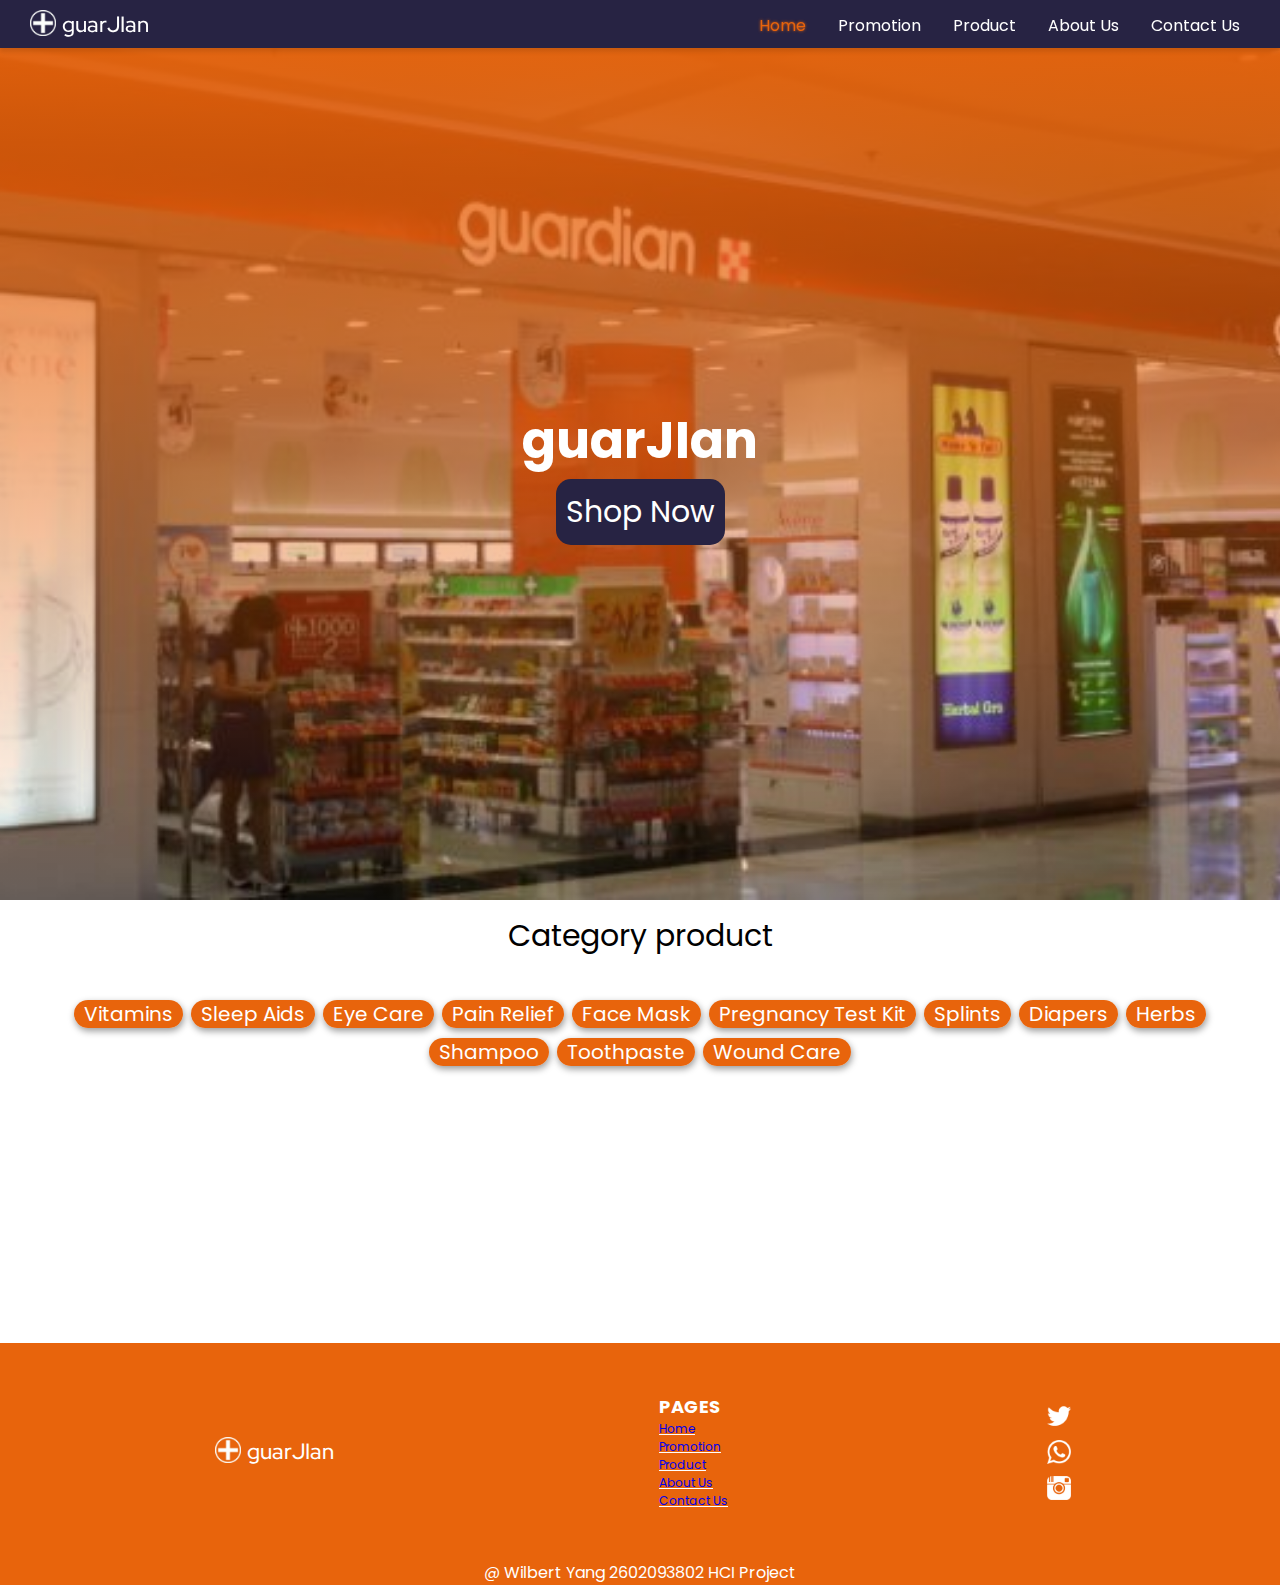
<file: web folder/index.html>
<!DOCTYPE html>
<html lang="en">
<head>
    <meta charset="UTF-8">
    <meta http-equiv="X-UA-Compatible" content="IE=edge">
    <meta name="viewport" content="width=device-width, initial-scale=1.0">

    <link rel="preconnect" href="https://fonts.googleapis.com">
    <link rel="preconnect" href="https://fonts.gstatic.com" crossorigin>
    <link href="https://fonts.googleapis.com/css2?family=Poppins:wght@300;400;500;600;700&family=Red+Hat+Display:wght@400;500&display=swap" rel="stylesheet">
    <link rel="stylesheet" href="style.css">
    <title>guarJIan</title>
</head>
<body>
    <header class="header">
        
        <div class="logo">
            <a href="#" class="logo-inside">
                <img src="../source/logo.png" alt="logo" width="26px" height="26px">
                <span id="text-logo">guarJIan</span>
            </a>        
        </div>

        <div class="menu">
            <ul class="navbar">
                <li><a href="#" class="nav-elem" id="current">Home</a></li>
                <li><a href="promotion.html" class="nav-elem">Promotion</a></li>
                <li><a href="product.html" class="nav-elem">Product</a></li>
                <li><a href="aboutus.html" class="nav-elem">About Us</a></li>
                <li><a href="contact.html" class="nav-elem">Contact Us</a></li>
            </ul>
            <div class="hamburger">
                <img src="../source/hamburger.png" alt="hmbrg">
            </div>
        </div>
    </header>
    <div class="image first">
        <h2>guarJIan</h2>
        <div class="button_shop" onclick="go_shop()">
            Shop Now
        </div>
    </div>
    <div class="category-item">
        <div>Category product</div>
        <ul class="cat-list">
            <li><span class="cat-button" onclick="go_shop2()">Vitamins</span></li>
            <li><span class="cat-button" onclick="go_shop2()">Sleep Aids</span></li>
            <li><span class="cat-button" onclick="go_shop2()">Eye Care</span></li>
            <li><span class="cat-button" onclick="go_shop2()">Pain Relief</span></li>
            <li><span class="cat-button" onclick="go_shop2()">Face Mask</span></li>
            <li><span class="cat-button" onclick="go_shop2()">Pregnancy Test Kit</span></li>
            <li><span class="cat-button" onclick="go_shop2()">Splints</span></li>
            <li><span class="cat-button" onclick="go_shop2()">Diapers</span></li>
            <li><span class="cat-button" onclick="go_shop2()">Herbs</span></li>
            <li><span class="cat-button" onclick="go_shop2()">Shampoo</span></li>
            <li><span class="cat-button" onclick="go_shop2()">Toothpaste</span></li>
            <li><span class="cat-button" onclick="go_shop2()">Wound Care</span></li>
        </ul>
    </div>

    <footer>
        <div class="footer">
            <div class="logo ">
                <a href="#" class="logo-inside">
                    <img src="../source/logo.png" alt="logo" width="26px" height="26px">
                    <span id="text-logo">guarJIan</span>
                </a>        
            </div>
            <div>
                <h2>
                    PAGES
                </h2>
                <div class="decorlink">
                    <a href="index.html">Home</a>
                    <a href="promotion.html">Promotion</a>
                    <a href="product.html">Product</a>
                    <a href="aboutus.html">About Us</a>
                    <a href="contact.html">Contact Us</a>
                </div>
            </div>
            <span class="foot-wrap">
                <img class="foot-elem" src="../source/twitter-256.png">
                <img class="foot-elem" src="../source/whatsapp-256.png">
                <img class="foot-elem" src="../source/instagram-256.png">
            </span>
        </div>
        <div>
            @ Wilbert Yang 2602093802 HCI Project
        </div>
    </footer>
    <script src="script.js"></script>
</body>
</html>
</file>
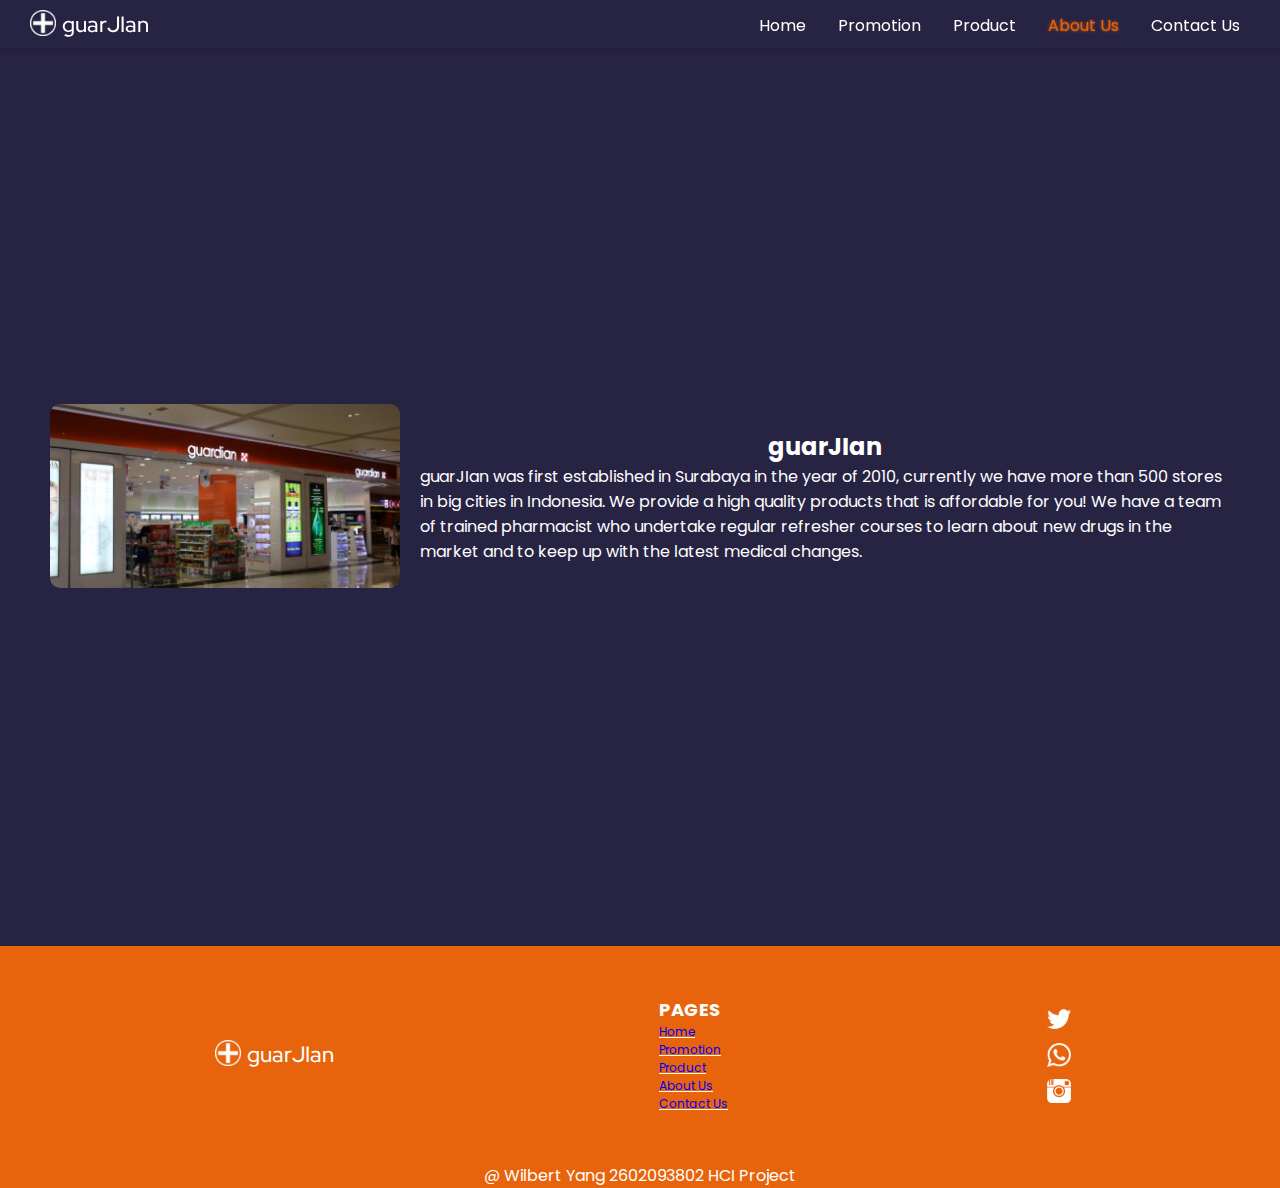
<file: web folder/aboutus.html>
<!DOCTYPE html>
<html lang="en">
<head>
    <meta charset="UTF-8">
    <meta http-equiv="X-UA-Compatible" content="IE=edge">
    <meta name="viewport" content="width=device-width, initial-scale=1.0">

    <link rel="preconnect" href="https://fonts.googleapis.com">
    <link rel="preconnect" href="https://fonts.gstatic.com" crossorigin>
    <link href="https://fonts.googleapis.com/css2?family=Poppins:wght@300;400;500;600;700&family=Red+Hat+Display:wght@400;500&display=swap" rel="stylesheet">
    <link rel="stylesheet" href="style.css">
    <title>guarJIan</title>
</head>
<body>
    <header class="header">
        
        <div class="logo">
            <a href="#" class="logo-inside">
                <img src="../source/logo.png" alt="logo" width="26px" height="26px">
                <span id="text-logo">guarJIan</span>
            </a>        
        </div>

        <div class="menu">
            <ul class="navbar">
                <li><a href="index.html" class="nav-elem">Home</a></li>
                <li><a href="promotion.html" class="nav-elem">Promotion</a></li>
                <li><a href="product.html" class="nav-elem">Product</a></li>
                <li><a href="#" class="nav-elem" id="current">About Us</a></li>
                <li><a href="contact.html" class="nav-elem">Contact Us</a></li>
            </ul>
            <div class="hamburger">
                <img src="../source/hamburger.png" alt="hmbrg">
            </div>
        </div>
    </header>

    <div class="about">
        <div class="about-elem">
            <img class="about-image" src="../source/guardianstore.jpg">
            <div class="about-text">
                <h2>guarJIan</h2>
                <p>
                    guarJIan was first established in Surabaya in the year of 2010, currently we have more than 500 stores in big cities in Indonesia. We provide a high quality products that is affordable for you! We have a team of trained pharmacist who undertake regular refresher courses to learn about new drugs in the market and to keep up with the latest medical changes.
                </p>
            </div>
        </div>
    </div>

    <footer>
        <div class="footer">
            <div class="logo ">
                <a href="#" class="logo-inside">
                    <img src="../source/logo.png" alt="logo" width="26px" height="26px">
                    <span id="text-logo">guarJIan</span>
                </a>        
            </div>
            <div>
                <h2>
                    PAGES
                </h2>
                <div class="decorlink">
                    <a href="index.html">Home</a>
                    <a href="promotion.html">Promotion</a>
                    <a href="product.html">Product</a>
                    <a href="aboutus.html">About Us</a>
                    <a href="contact.html">Contact Us</a>
                </div>
            </div>
            <span class="foot-wrap">
                <img class="foot-elem" src="../source/twitter-256.png">
                <img class="foot-elem" src="../source/whatsapp-256.png">
                <img class="foot-elem" src="../source/instagram-256.png">
            </span>
        </div>
        <div>
            @ Wilbert Yang 2602093802 HCI Project
        </div>
    </footer>
    <script src="script.js"></script>
</body>
</html>
</file>
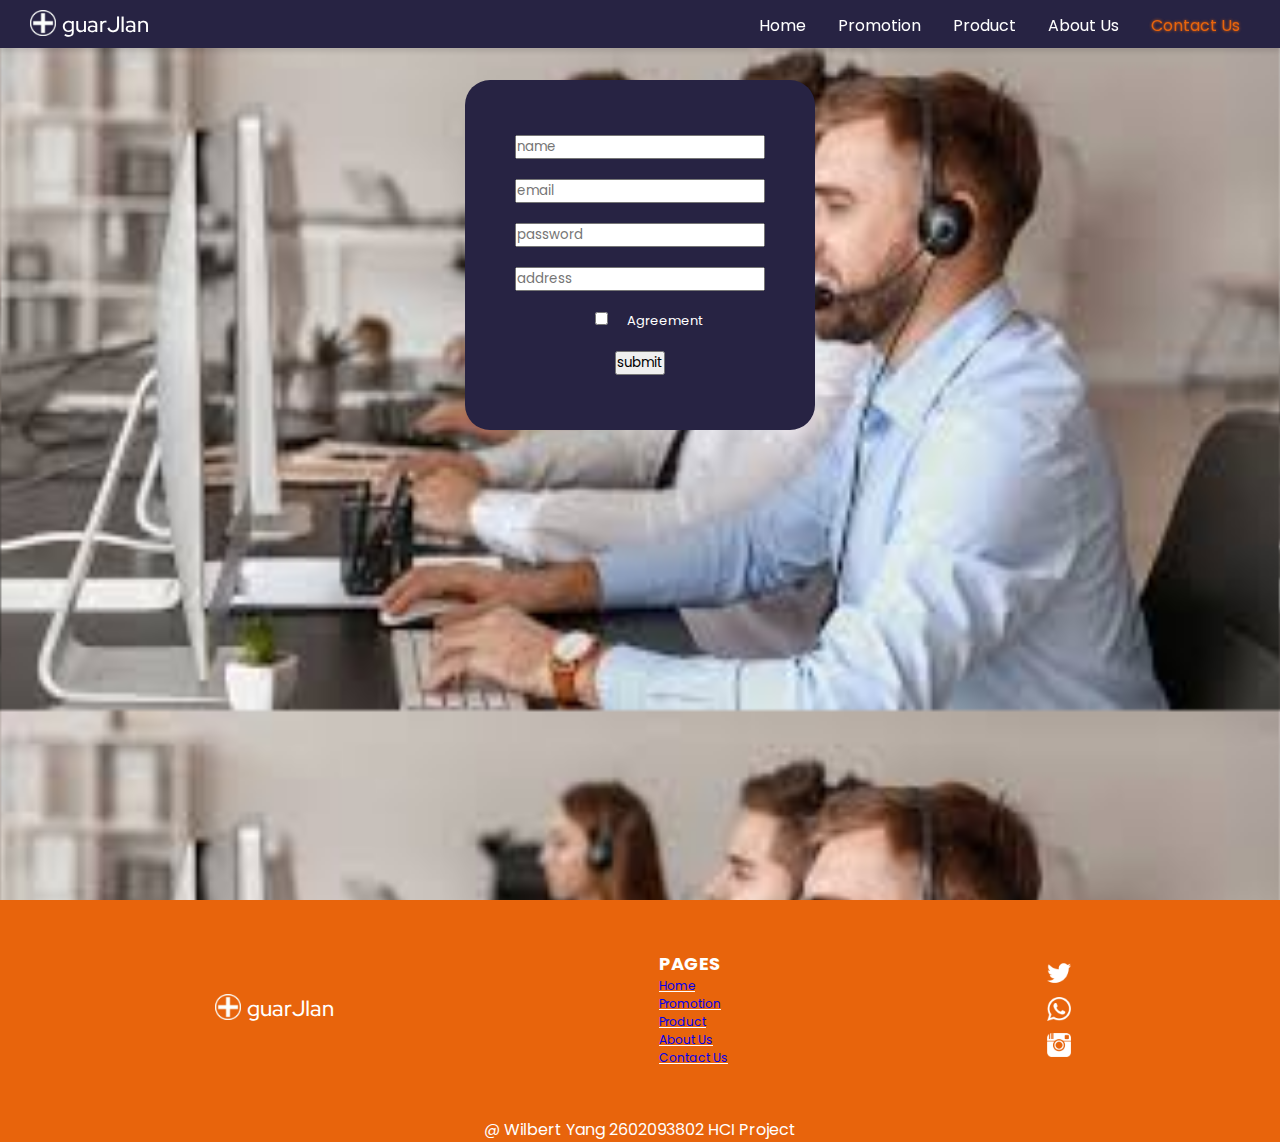
<file: web folder/contact.html>
<!DOCTYPE html>
<html lang="en">
<head>
    <meta charset="UTF-8">
    <meta http-equiv="X-UA-Compatible" content="IE=edge">
    <meta name="viewport" content="width=device-width, initial-scale=1.0">

    <link rel="preconnect" href="https://fonts.googleapis.com">
    <link rel="preconnect" href="https://fonts.gstatic.com" crossorigin>
    <link href="https://fonts.googleapis.com/css2?family=Poppins:wght@300;400;500;600;700&family=Red+Hat+Display:wght@400;500&display=swap" rel="stylesheet">
    <link rel="stylesheet" href="style.css">
    <title>guarJIan</title>
</head>
<body>
    <header class="header">
        
        <div class="logo">
            <a href="#" class="logo-inside">
                <img src="../source/logo.png" alt="logo" width="26px" height="26px">
                <span id="text-logo">guarJIan</span>
            </a>        
        </div>

        <div class="menu">
            <ul class="navbar">
                <li><a href="index.html" class="nav-elem">Home</a></li>
                <li><a href="promotion.html" class="nav-elem">Promotion</a></li>
                <li><a href="product.html" class="nav-elem">Product</a></li>
                <li><a href="aboutus.html" class="nav-elem">About Us</a></li>
                <li><a href="#" class="nav-elem" id="current">Contact Us</a></li>
            </ul>
            <div class="hamburger">
                <img src="../source/hamburger.png" alt="hmbrg">
            </div>
        </div>
    </header>

    <div class="contact-section">
        <div class="contact-box">
            <form class="contact-elem">
                <input id="name" type="text" placeholder="name">
                <input id="email" type="email" placeholder="email">
                <input id="password" type="password" placeholder="password">
                <input id="address" type="text" placeholder="address">
                <label class="labe">
                    <input id="checkbox" type="checkbox" name="checkbox" value="yes"> Agreement
                </label>
                <button onclick="validation()">submit</button>
            </form>
        </div>
    </div>

    <footer>
        <div class="footer">
            <div class="logo ">
                <a href="#" class="logo-inside">
                    <img src="../source/logo.png" alt="logo" width="26px" height="26px">
                    <span id="text-logo">guarJIan</span>
                </a>        
            </div>
            <div>
                <h2>
                    PAGES
                </h2>
                <div class="decorlink">
                    <a href="index.html">Home</a>
                    <a href="promotion.html">Promotion</a>
                    <a href="product.html">Product</a>
                    <a href="aboutus.html">About Us</a>
                    <a href="contact.html">Contact Us</a>
                </div>
            </div>
            <span class="foot-wrap">
                <img class="foot-elem" src="../source/twitter-256.png">
                <img class="foot-elem" src="../source/whatsapp-256.png">
                <img class="foot-elem" src="../source/instagram-256.png">
            </span>
        </div>
        <div>
            @ Wilbert Yang 2602093802 HCI Project
        </div>
    </footer>
    <script src="script.js"></script>
</body>
</html>
</file>
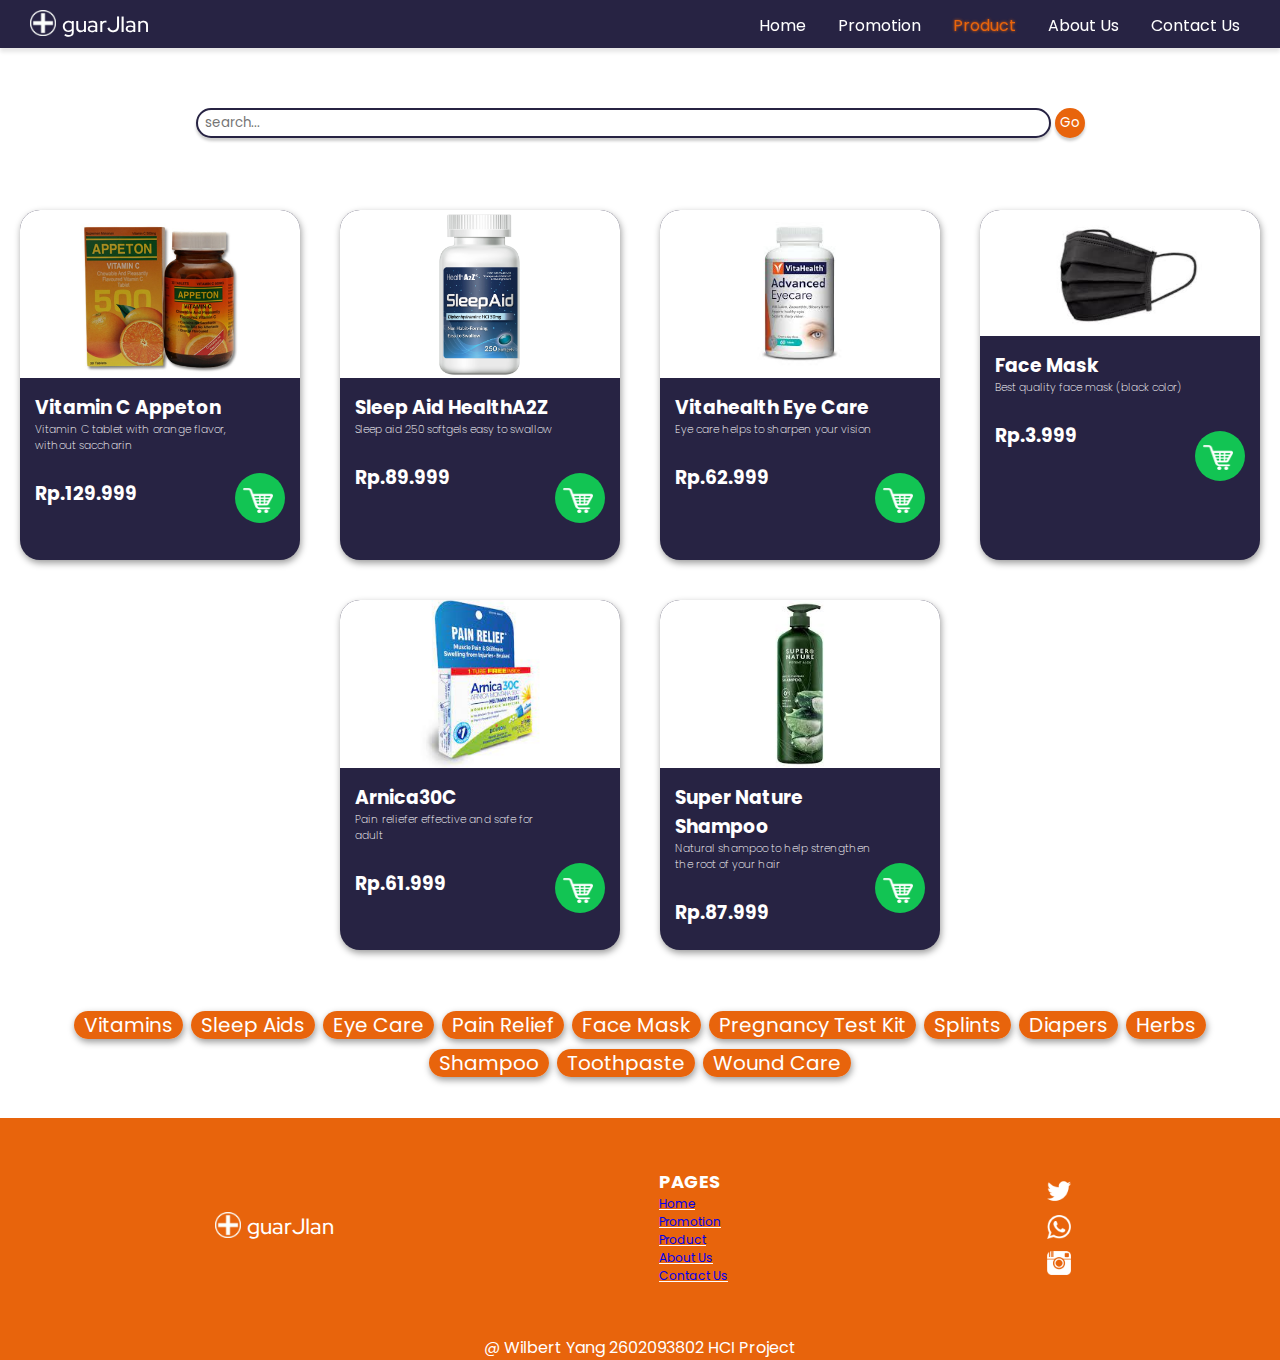
<file: web folder/product.html>
<!DOCTYPE html>
<html lang="en">
<head>
    <meta charset="UTF-8">
    <meta http-equiv="X-UA-Compatible" content="IE=edge">
    <meta name="viewport" content="width=device-width, initial-scale=1.0">

    <link rel="preconnect" href="https://fonts.googleapis.com">
    <link rel="preconnect" href="https://fonts.gstatic.com" crossorigin>
    <link href="https://fonts.googleapis.com/css2?family=Poppins:wght@300;400;500;600;700&family=Red+Hat+Display:wght@400;500&display=swap" rel="stylesheet">
    <link rel="stylesheet" href="style.css">
    <title>guarJIan</title>
</head>
<body>
    <header class="header">
        
        <div class="logo">
            <a href="#" class="logo-inside">
                <img src="../source/logo.png" alt="logo" width="26px" height="26px">
                <span id="text-logo">guarJIan</span>
            </a>        
        </div>

        <div class="menu">
            <ul class="navbar">
                <li><a href="index.html" class="nav-elem">Home</a></li>
                <li><a href="promotion.html" class="nav-elem">Promotion</a></li>
                <li><a href="#" class="nav-elem" id="current">Product</a></li>
                <li><a href="aboutus.html" class="nav-elem">About Us</a></li>
                <li><a href="contact.html" class="nav-elem">Contact Us</a></li>
            </ul>
            <div class="hamburger">
                <img src="../source/hamburger.png" alt="hmbrg">
            </div>
        </div>
    </header>
    <div class="searchdiv">
        <div class="searchbox">
            <form>
                <input type="text" placeholder="search...">
                <button type="button">Go</button>
            </form>
        </div>
    </div>

    <div class="cardlist">
        <div class="card">
            <div class="card-image">
                <img src="../source/vitamin.jpg">
            </div>
            <div class="card-detail">
                <div class="card-text">
                    <h3>Vitamin C Appeton</h3>
                    <h6>Vitamin C tablet with orange flavor, without saccharin</h6>
                    <br>
                    <h3>Rp.129.999</h3>
                </div>
                <div class="buy-icon">
                    <span class="circle">
                        <img src="../source/shopping-cart-256.png" alt="cart_icon">
                    </span>
                </div>
            </div>
        </div>

        <div class="card">
            <div class="card-image">
                <img src="../source/sleep_aids.jpg">
            </div>
            <div class="card-detail">
                <div class="card-text">
                    <h3>Sleep Aid HealthA2Z</h3>
                    <h6>Sleep aid 250 softgels easy to swallow</h6>
                    <br>
                    <h3>Rp.89.999</h3>
                </div>
                <div class="buy-icon">
                    <span class="circle">
                        <img src="../source/shopping-cart-256.png" alt="cart_icon">
                    </span>
                </div>
            </div>
        </div>

        <div class="card">
            <div class="card-image">
                <img src="../source/eye_care.jpg">
            </div>
            <div class="card-detail">
                <div class="card-text">
                    <h3>Vitahealth Eye Care</h3>
                    <h6>Eye care helps to sharpen your vision</h6>
                    <br>
                    <h3>Rp.62.999</h3>
                </div>
                <div class="buy-icon">
                    <span class="circle">
                        <img src="../source/shopping-cart-256.png" alt="cart_icon">
                    </span>
                </div>
            </div>
        </div>

        <div class="card">
            <div class="card-image">
                <img src="../source/face_mask.jpg">
            </div>
            <div class="card-detail">
                <div class="card-text">
                    <h3>Face Mask</h3>
                    <h6>Best quality face mask (black color)</h6>
                    <br>
                    <h3>Rp.3.999</h3>
                </div>
                <div class="buy-icon">
                    <span class="circle">
                        <img src="../source/shopping-cart-256.png" alt="cart_icon">
                    </span>
                </div>
            </div>
        </div>

        <div class="card">
            <div class="card-image">
                <img src="../source/painrelief.jpg">
            </div>
            <div class="card-detail">
                <div class="card-text">
                    <h3>Arnica30C</h3>
                    <h6>Pain reliefer effective and safe for adult</h6>
                    <br>
                    <h3>Rp.61.999</h3>
                </div>
                <div class="buy-icon">
                    <span class="circle">
                        <img src="../source/shopping-cart-256.png" alt="cart_icon">
                    </span>
                </div>
            </div>
        </div>

        <div class="card">
            <div class="card-image">
                <img src="../source/shampoo.jpg">
            </div>
            <div class="card-detail">
                <div class="card-text">
                    <h3>Super Nature Shampoo</h3>
                    <h6>Natural shampoo to help strengthen the root of your hair</h6>
                    <br>
                    <h3>Rp.87.999</h3>
                </div>
                <div class="buy-icon">
                    <span class="circle">
                        <img src="../source/shopping-cart-256.png" alt="cart_icon">
                    </span>
                </div>
            </div>
        </div>
    </div>

    <div class="product-category">
        <ul class="cat-list">
            <li><span class="cat-button" onclick="go_shop2()">Vitamins</span></li>
            <li><span class="cat-button" onclick="go_shop2()">Sleep Aids</span></li>
            <li><span class="cat-button" onclick="go_shop2()">Eye Care</span></li>
            <li><span class="cat-button" onclick="go_shop2()">Pain Relief</span></li>
            <li><span class="cat-button" onclick="go_shop2()">Face Mask</span></li>
            <li><span class="cat-button" onclick="go_shop2()">Pregnancy Test Kit</span></li>
            <li><span class="cat-button" onclick="go_shop2()">Splints</span></li>
            <li><span class="cat-button" onclick="go_shop2()">Diapers</span></li>
            <li><span class="cat-button" onclick="go_shop2()">Herbs</span></li>
            <li><span class="cat-button" onclick="go_shop2()">Shampoo</span></li>
            <li><span class="cat-button" onclick="go_shop2()">Toothpaste</span></li>
            <li><span class="cat-button" onclick="go_shop2()">Wound Care</span></li>
        </ul>
    </div>

    <footer>
        <div class="footer">
            <div class="logo ">
                <a href="#" class="logo-inside">
                    <img src="../source/logo.png" alt="logo" width="26px" height="26px">
                    <span id="text-logo">guarJIan</span>
                </a>        
            </div>
            <div>
                <h2>
                    PAGES
                </h2>
                <div class="decorlink">
                    <a href="index.html">Home</a>
                    <a href="promotion.html">Promotion</a>
                    <a href="product.html">Product</a>
                    <a href="aboutus.html">About Us</a>
                    <a href="contact.html">Contact Us</a>
                </div>
            </div>
            <span class="foot-wrap">
                <img class="foot-elem" src="../source/twitter-256.png">
                <img class="foot-elem" src="../source/whatsapp-256.png">
                <img class="foot-elem" src="../source/instagram-256.png">
            </span>
        </div>
        <div>
            @ Wilbert Yang 2602093802 HCI Project
        </div>
    </footer>
    <script src="script.js"></script>
</body>
</html>
</file>
<file: web folder/style.css>
*{
    padding: 0;
    margin: 0;
    box-sizing: border-box;
    font-family: "Poppins", sans-serif;
}
body{
    background: #fff;
    min-height: auto;
    overflow-x: hidden;
}

body::-webkit-scrollbar{
    display: none;
}

a:link {
    text-decoration: none;
}

ul {
    list-style-type: none;
}

.header {
    z-index: 10000;
    position: fixed;
    width: 100%;
    height: 36px;
    display: flex;
    justify-content: space-between;
    align-items: center;
    background: #272343;
    padding: 24px;
    box-shadow: 0 4px 4px 0 rgba(0,0,0,.1);
}

.navbar{
    display: flex;
    flex-direction: row;
    align-items: center;
    justify-content: space-between;
    font-size: 18px;
}

.logo{
    text-decoration: none;
    display: flex;
    align-items: center;
    background: transparent;
    justify-content: space-between;
}

.logo-inside {
    display: flex;
    margin: 6px;
}

.nav-elem {
    font-family: "Poppins", sans-serif;
    margin: 0px;
    font-size: 16px;
    color: #FFFFFF;
    cursor: pointer;
    text-decoration: none;
    position: relative;  
    padding: 0 16px; 
}

.nav-elem:after{
    content: "";
    position: absolute;
    background-color: #fff;
    height: 3px;
    left: 0;
    bottom: -12px;
    width: 0%;
    transition: 0.333s;
}

.nav-elem:hover:after {
    content: "";
    position: absolute;
    background-color: #fff;
    height: 3px;
    left: 0;
    bottom: -12px;
    width: 100%;
}
#current:after{
    content: "";
    position: absolute;
    background-color: #e8640c;
    height: 3px;
    left: 0;
    bottom: -12px;
    width: 0%;
    transition: 0.333s;
}

#current:hover:after {
    content: "";
    position: absolute;
    background-color: #e8640c;
    height: 3px;
    left: 0;
    bottom: -12px;
    width: 100%;
}

#current {
    color: #e8640c;
    
    text-shadow: 0 0 3px;
}

.first {
    padding-top: 46px;
    margin-bottom: -7px;
}

.video {
    width: 100%;
    height: auto;
}

.image {
    width: 100%;
    height: 100vh;
    display: flex;
    justify-content: center;
    flex-direction: column;
    align-items: center;
    color: #fff;
    background-image: linear-gradient(0deg, transparent, #e8640c),url(../source/guardianstore.jpg);
    background-position: center;
    background-size: cover;
    font-size: 34px;
    font-family: "Poppins", sans-serif;
    overflow: hidden;

}

#text-logo {
    font-family: "Red Hat Display", sans-serif;
    font-weight: 500;
    margin-left: 6px;
    font-size: 22px;
    color: #FFFFFF;
}


.hamburger {
    padding: 0 16px; 
    margin: 0px;
    display: none;
    cursor: pointer;
}

.button_shop {
    font-size: 30px;
    border-radius: 15px;
    padding: 10px;
    background-color:#272343;
    cursor: pointer;
}

.button_shop:hover {
    background-color:#dddddd;
    color: #272343;
    transition: 0.3s ease;

}

.category-item{
    font-size: 30px;
    min-height: 50vh;
    padding: 20px;
    border: #000;
    width: 100%;
    display: absolute;
    justify-content: center;
    align-items: center;
    text-align: center;
}

.cat-list{
    padding: 20px;
    font-size: 20px;
    display: flex;
    flex-wrap: wrap;
    justify-content: center;
    align-items: center;
    flex-direction: row;
    margin: 20px;
    gap: 8px;
}

.cat-button{
    padding-left: 10px;
    padding-right: 10px;
    color: white;
    background: #e8640c;
    border-radius: 20px;
    width: 2px;
    box-shadow: 1px 3px 7px 0 rgba(0, 0, 0, 0.4);
}
.cat-button:hover {
    color: #e8640c;
    background: #dddddd;
    transition: 0.2s;
    cursor: pointer;
}

.decorlink a:visited {
    color: white;
}

.decorlink {
    text-decoration: underline;
    display: flex;
    flex-direction: column;
}

footer {
    background: #e8640c;
    display: flex;
    flex-direction: column;
    align-items: center;
    color: white;
}

.footer{
    padding: 50px;
    min-height: 160px;
    width: 100%;
    display: flex;
    flex-direction: row;
    align-items: center;
    font-size: 12px;
    justify-content: space-around;
    overflow: hidden;
}

.foot-elem{
    width: 2em;
    height: auto;
}

.foot-wrap {
    display: flex;
    flex-direction: column;
    gap: 1em;
    width: auto;
}

.container {
    display: flex;
    flex-direction: column;
    justify-content: center;
    align-items: center;
    min-height: 100vh;
}

.cardlist {
    display: flex;
    flex-direction: row;
    justify-content: center;
    align-items: center;
    flex-wrap: wrap;
    margin-top: 10px;
}

.card {
    width: 280px;
    height: 350px;
    border-radius: 20px;
    margin: 20px;
    background-color: #272343;
    overflow: hidden;
    box-shadow: 1px 3px 7px 0 rgba(0, 0, 0, 0.4);
}

.card-image {
    background-color: white;
    display: flex;
    justify-content: center;
    align-items: center;
    height: auto;
}
.card-image img {
    width:  60%;
    height: auto;
}
.container h2{
    font-size: 50px;
}
.card-detail {
    color: white;
    display: flex;
    flex-direction: row;
    padding: 15px;
    justify-content: space-between;
}

.striked {
    text-decoration: line-through;
}
.card h6 {
    font-weight: 200;
}

.buy-icon {
    width: 50px;
    height: 50px;
    display: flex;
}
.circle {
    margin-top: 5em;
    height: 50px;
    width: 50px;
    background-color: #12c453;
    border-radius: 50%;
    display: flex;
    justify-content: center;
    align-items: center;
    transition: 0.2s ease;
}
.circle img {
    height: 25px;
    width: 30px;
    margin-right: 4px;
    margin-top: 4px;
}
.circle:hover {
    background-color: #4bd781;
}

.container a{
    background-color: #e8640c;
    color: white;
    padding: 10px;
    margin: 20px;
    border-radius: 15px;
}

.searchdiv{
    height: 20vh;
    padding-top: 46px;
    display: flex;
    justify-content: center;
    align-items: center;
}
.searchbox{
    margin-top: 20px;
    padding: 6px;
    display: flex;
    align-items: center;
    justify-content: center;
    border-radius: 20px;
}

.searchbox form input{
    height: 30px;
    border-radius: 20px;
    border-style: solid;
    border-color: #272343;
    width: 95vh;
    box-shadow: 0px 3px 3px 0 rgba(0, 0, 0, 0.2);
}
.searchbox :placeholder-shown{
    padding-left: 7px;
}

.searchbox button {
    background-color: #e8640c;
    border: none;
    border-radius: 50%;
    width: 30px;
    height: 30px;
    color: white;
    cursor: pointer;
    box-shadow: 0px 3px 3px 0 rgba(0, 0, 0, 0.2);
}

.price {
    margin-top: 70px;
}

.about {
    padding-top: 46px;
    width: 100%;
    min-height: 100vh;

}

.about-elem{
    padding: 50px;
    min-height: 100vh;
    width: 100%;
    display: flex;
    justify-content: center;
    align-items: center;
    flex-direction: row;
    background-color: #272343;
    gap: 20px;
}

.about-image {
    width: 350px;
    border-radius: 10px;
}

.about-text{
    display: flex;
    flex-direction: column;
    justify-content: center;
    align-items: center;
    color: white;
}

.contact-section {
    min-height: 100vh;
    width: 100%;
    display: flex;
    justify-content: center;
    padding: 20px;
    background-size: 100%;
    background-image: url(../source/contact-center.jpg);
}

.contact-box {
    border-radius: 25px;
    margin: 10px;
    margin-top: 60px;
    padding: 10px;
    background-color: #272343;
    width: 350px;
    height: 350px;
    display: flex;
    justify-content: center;
    align-items: center;
    flex-direction: column;

}

.contact-elem {
    margin: 10px;
    padding: 10px;
    display: flex;
    justify-content: center;
    align-items: center;
    flex-direction: column;
    gap: 20px;
}

.contact-elem input {
    width: 250px;
}


label {
    color: white;
    font-size: small;
}
.labe input {
    width: 5vh;
}


@media (max-width: 768px) {
    .hamburger {
        display: block;
    }
    
    .navbar {
        display: none;
        position: absolute;
        top: 100%;
        right: 0%;
        width: 270px;
        height: 250px;
        background: #272343;
    }

    .nav-elem {
        display: block;
        margin: 12px 0;
        padding: 0 20px;
    }

    .navbar.reveal {
        flex-direction: column;
        justify-content: flex-start;
        display: flex;
    }

    .searchbox form input {
        width: 50vh;
    }

    .about-elem {
        flex-direction: column;
    }
}

@media (max-width: 400px) {
    .image{
        font-size: 28px;
    }
    .button_shop {
        font-size: 20px;
    }
}
</file>
